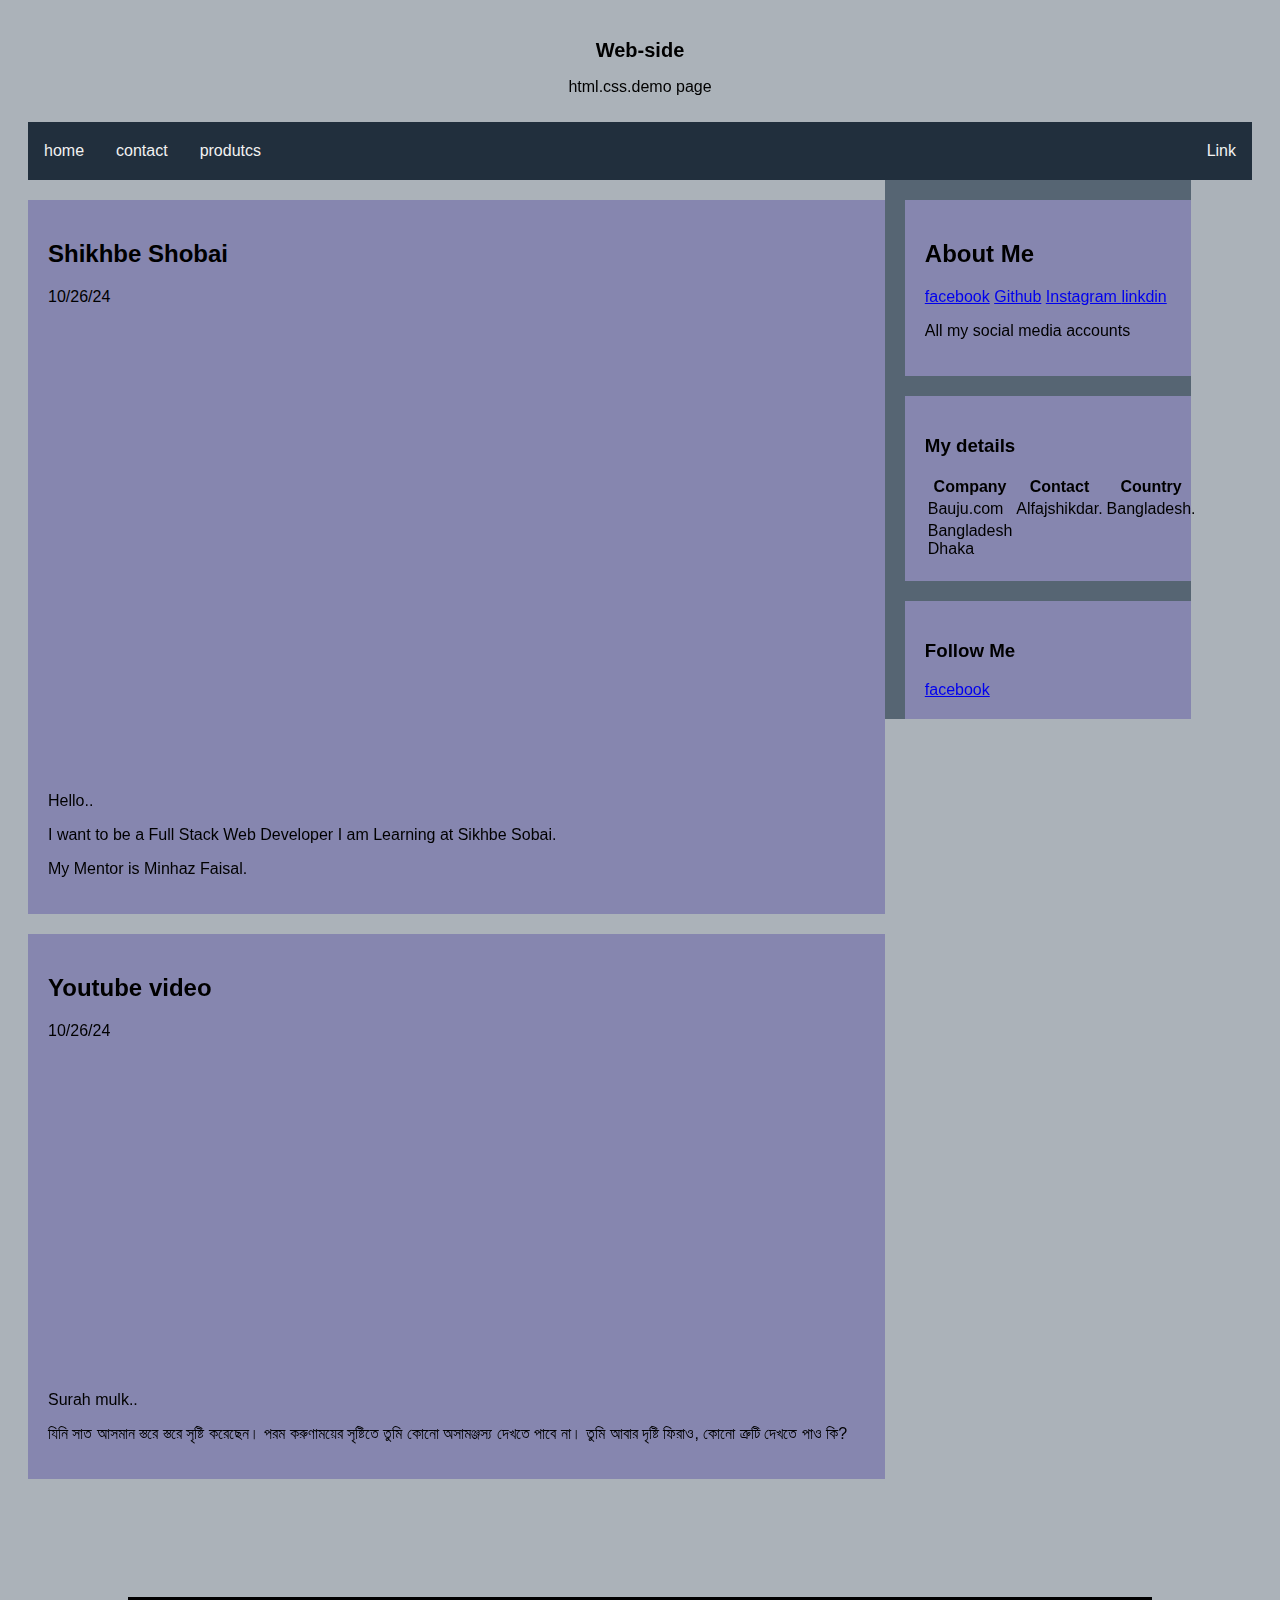
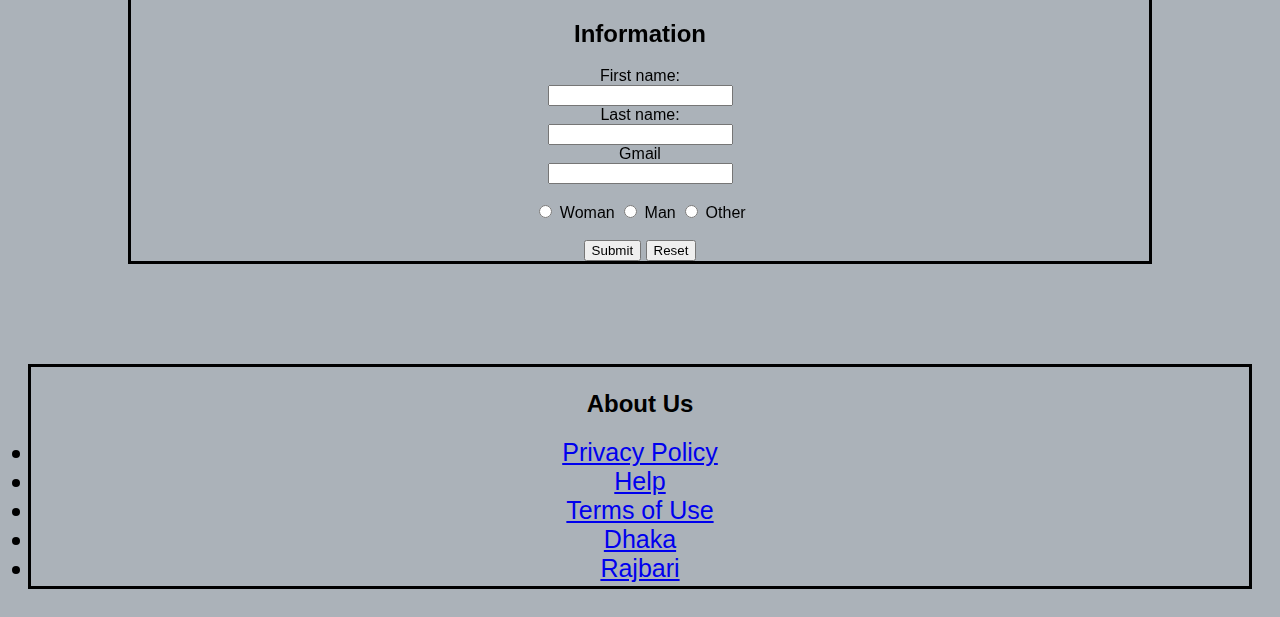
<file: index.html>
<!doctype html>
<head>
   
     <meta charset="utf-8">
     <meta name="viewport" content="width=device-width, initial-scale=1.0">

     <title>bd</title>
     <link rel="stylesheet" href="css/style.css">





<body>

<div class="header">
  <h1>Web-side</h1>
  <p>html.css.demo page<p/>

</div>


    <div class="topnav">

     <a href="index.html">home</a>
     <a href="#">contact</a>
     <a href="#">produtcs</a>
  
     <a href="#" style="float:right">Link</a>
  </div>


     
   <div class="row">
   <div class="leftcolumn">
   <div class="card">
   


      <h2>Shikhbe Shobai</h2>
      <p>10/26/24</p>



   

     <iframe src="https://www.google.com/maps/embed?pb=!1m18!1m12!1m3!1d1825.4691258520513!2d90.37731515517126!3d23.785213082818935!2m3!1f0!2f0!3f0!3m2!1i1024!2i768!4f13.1!3m3!1m2!1s0x3755c70b72f1b8b1%3A0xfc87a1bc6699ed26!2sShikhbe%20Shobai!5e0!3m2!1sen!2sbd!4v1729938559470!5m2!1sen!2sbd" width="600" height="450" style="border:0;" allowfullscreen="" loading="lazy" referrerpolicy="no-referrer-when-downgrade"></iframe>
    
    <p>Hello..</p>
      <p>I want to be a Full Stack Web Developer I am Learning at Sikhbe Sobai.</p>
     <p>My Mentor is Minhaz Faisal.</p>





    </div>
    <div class="card">
      <h2>Youtube video</h2>
     <p> 10/26/24 </p>


     <iframe width="560" height="315" src="https://www.youtube.com/embed/BlSXxA1o1-Y?si=sQTVbXcOcmsvM5MS" title="YouTube video player" frameborder="0" allow="accelerometer; autoplay; clipboard-write; encrypted-media; gyroscope; picture-in-picture; web-share" referrerpolicy="strict-origin-when-cross-origin" allowfullscreen></iframe>


      

      <p>Surah mulk..</p>
      <p> যিনি সাত আসমান স্তরে স্তরে সৃষ্টি করেছেন। পরম করুণাময়ের সৃষ্টিতে তুমি কোনো অসামঞ্জস্য দেখতে পাবে না। তুমি আবার দৃষ্টি ফিরাও, কোনো ত্রুটি দেখতে পাও কি?</p>

   </div>
  </div>


   <div class="rightcolumn">
    <div class="card">
  


      <h2>About Me</h2>
     
      <a href="https://www.facebook.com/alfajshikdar63/" target="_blank"> facebook</a>

       <a href="https://github.com/dashboard" target="-blank">Github</a>
       <a href="https://www.instagram.com/mdalfaj1139/" target="-blank">Instagram
        </a>
       <a href="https://www.linkedin.com/in/alfaj1139/" target="_blank">linkdin</a>

 
      <p>All my social media accounts</p>




    </div>
    <div class="card">
      <h3>My details</h3>
      <table class="table">
  <tr>
    <th>Company</th>
    <th>Contact</th>
    <th>Country</th>
  </tr>
  <tr>
    <td>Bauju.com</td>
    <td>Alfajshikdar.</td>
    <td>Bangladesh.</td>
  </tr>
  <tr>
 <td> Bangladesh Dhaka</td>
   
  </tr>
</table>
     
    </div>



    <div class="card">
      <h3>Follow Me</h3>
      <a href="https://www.facebook.com/alfajshikdar63/" target="_blank"> facebook</a>
    </div>
  </div>
</div>

<br>


 

 <main>


     <section> <h2>Information</h2>
    
<form action="/action_page.php">
  <label  for="fname">First name:</label><br>
  <input type="text" name=""><br>
  <label for="lname">Last name:</label><br>
  <input type="text"  value=""><br>
  <label for="fname">Gmail</label><br>
  <input type="text" name=""><br><br>

  

  <input type="radio" name="gender"> Woman
  <input type="radio" name="gender"> Man
  <input type="radio" name="gender"> Other
  

  
   <br><br>
  
  <input type="submit" value="Submit">
  <input type="reset" value="Reset">
</form> 

</section>


</main>


  </div>



<div class="footer">
  <h2>About Us </h2>

   <nav class="world">
      
        <li><a href="#">Privacy Policy  </a></li>
        <li><a href="#">Help</a></li>
        <li> <a href="#">Terms of Use</a></li>
        <li><a href="#">Dhaka</a></li>
        <li><a href="#">Rajbari</a></li>
   
</nav>



  </div>

  
 





</body>
</html>

     
      

      







</head>
</file>
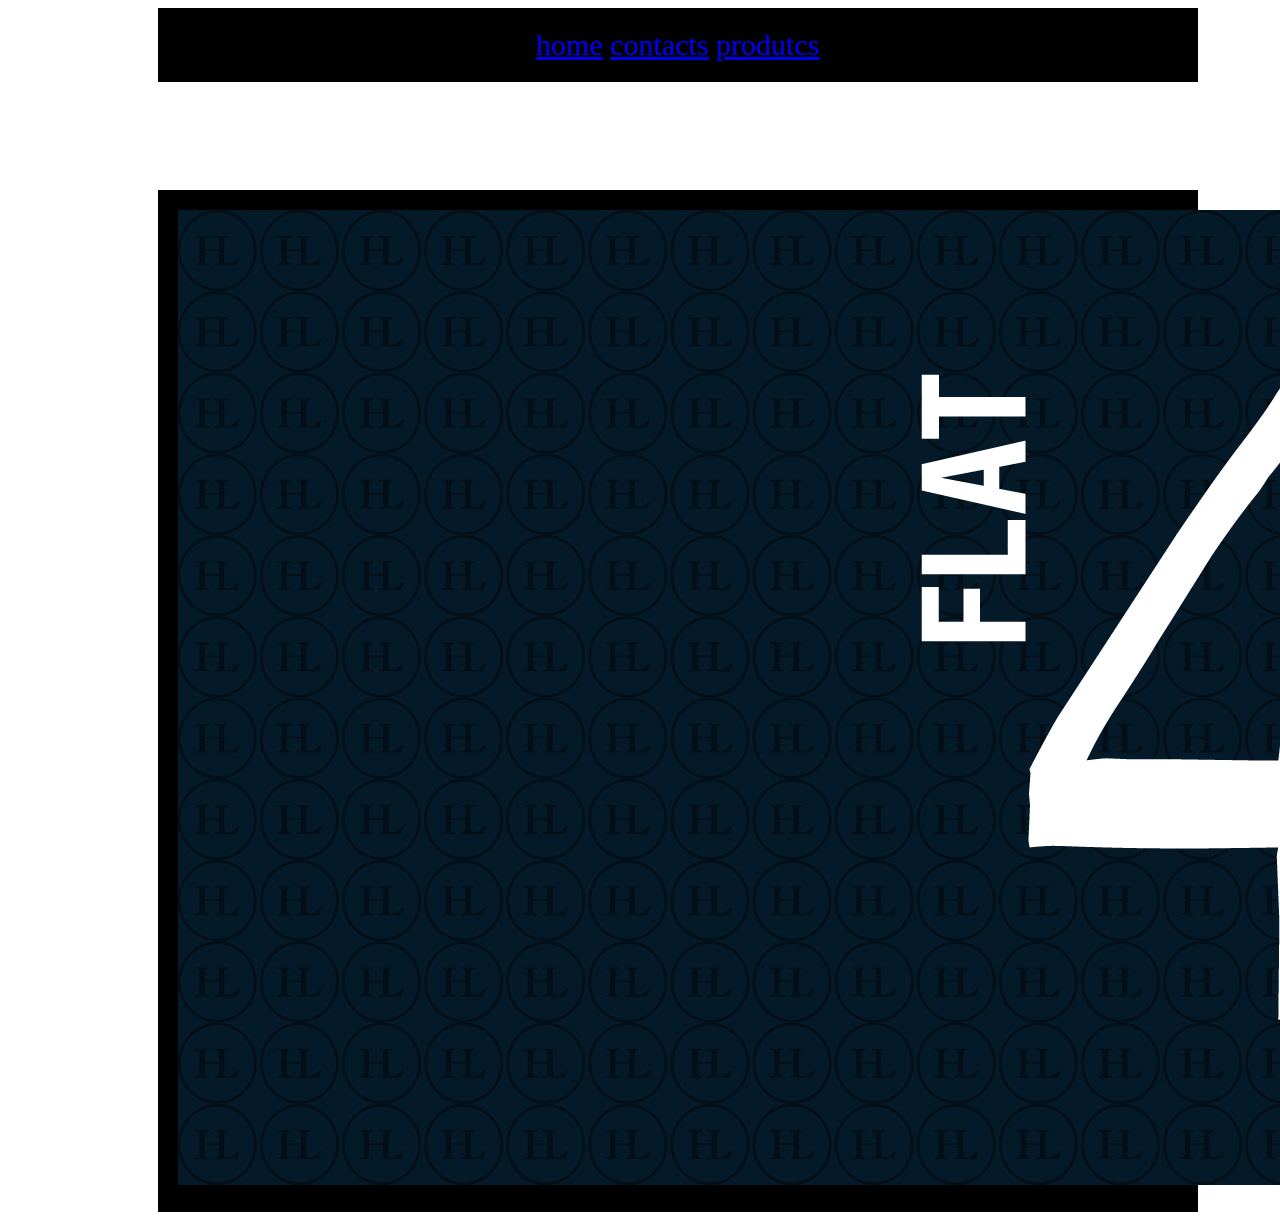
<file: exmpul/index.html>
<!doctype html>
<head>
   
     <meta charset="utf-8">
     <meta name="viewport" content="width=device-width, initial-scale=1.0">

     <title>MK</title>
     <link rel="stylesheet" href="css/style.css">



     <header>
     	<nav>
     		<a href="index.html">home</a>
     		<a href="contacts.html">contacts</a>
     		<a href="produtcs.html">produtcs</a>
     	</nav>
          <br>
          <br>
          <br><br><br><br>
          <nav>
              <img src="images/dis.jpg">
          </nav>
     </header>
	
      
     
</head>
</file>
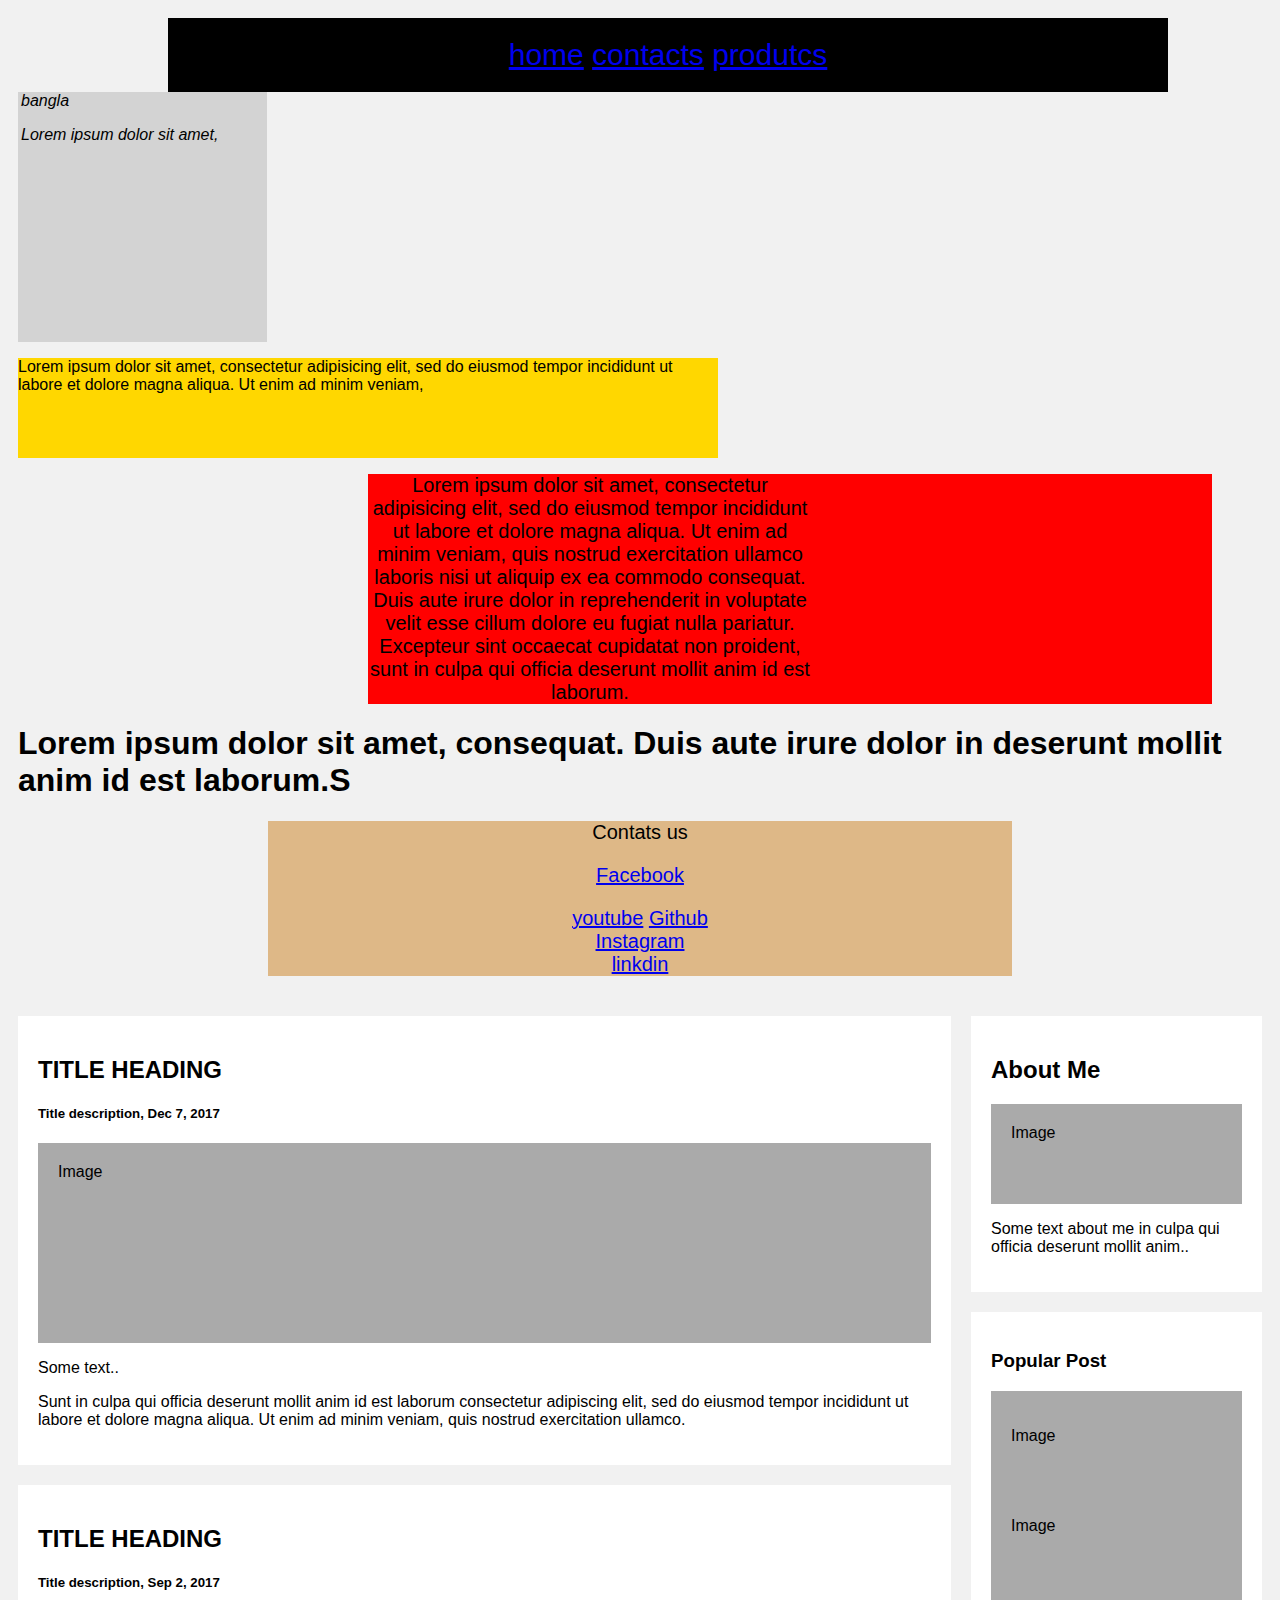
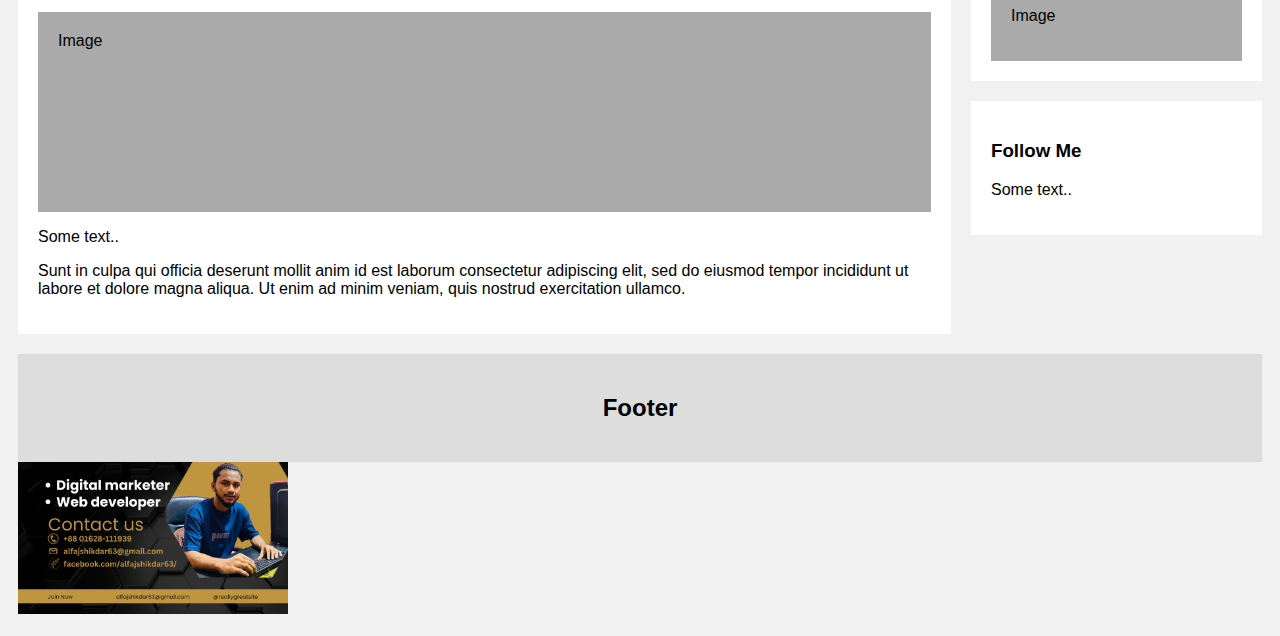
<file: contacts.html>
<!doctype html>
<head>
   
     <meta charset="utf-8">
     <meta name="viewport" content="width=device-width, initial-scale=1.0">

     <title>MK</title>
     <link rel="stylesheet" href="contacts/contacts.css">



     <header>
      <nav>
        <a href="index.html">home</a>
        <a href="contacts.html">contacts</a>
        <a href="produtcs.html">produtcs</a>
      </nav>




            <aside>
               
               <head>
                    bangla
                    <p>
                         Lorem ipsum dolor sit amet, 
                    </p>
               </head>
          </aside>

            
           <p class="bd">Lorem ipsum dolor sit amet, consectetur adipisicing elit, sed do eiusmod
           tempor incididunt ut labore et dolore magna aliqua. Ut enim ad minim veniam,
           </p>
         

           
     </header>


    



        
         

         <section>
              Lorem ipsum dolor sit amet, consectetur adipisicing elit, sed do eiusmod
              tempor incididunt ut labore et dolore magna aliqua. Ut enim ad minim veniam,
              quis nostrud exercitation ullamco laboris nisi ut aliquip ex ea commodo
              consequat. Duis aute irure dolor in reprehenderit in voluptate velit esse
              cillum dolore eu fugiat nulla pariatur. Excepteur sint occaecat cupidatat non
              proident, sunt in culpa qui officia deserunt mollit anim id est laborum.
         </section>
         


     <body>
          <h1>
               Lorem ipsum dolor sit amet,
               consequat. Duis aute irure dolor in deserunt mollit anim id est laborum.S


              
          </h1>
   </body>

         


     

     <footer>
          
          <p>
              Contats us
          </p>

         <p>
                     <a href="https://www.facebook.com/alfajshikdar63" target="-blank">Facebook </a>

                     <address></address>
             <a href="https://www.youtube.com/@mdalfaj1139" target="-blank">youtube</a>
             <a href="https://github.com/dashboard" target="-blank">Github</a>
             <a href="https://www.instagram.com/mdalfaj1139/" target="-blank">Instagram
             </a>
             <a href="https://www.linkedin.com/in/alfaj1139/" target="_blank">linkdin</a>
             
               </p>

          
 

     </footer>

  
      



     
</head>



























<div class="row">
  <div class="leftcolumn">
    <div class="card">
      <h2>TITLE HEADING</h2>
      <h5>Title description, Dec 7, 2017</h5>
      <div class="fakeimg" style="height:200px;">Image</div>
      <p>Some text..</p>
      <p>Sunt in culpa qui officia deserunt mollit anim id est laborum consectetur adipiscing elit, sed do eiusmod tempor incididunt ut labore et dolore magna aliqua. Ut enim ad minim veniam, quis nostrud exercitation ullamco.</p>
    </div>
    <div class="card">
      <h2>TITLE HEADING</h2>
      <h5>Title description, Sep 2, 2017</h5>
      <div class="fakeimg" style="height:200px;">Image</div>
      <p>Some text..</p>
      <p>Sunt in culpa qui officia deserunt mollit anim id est laborum consectetur adipiscing elit, sed do eiusmod tempor incididunt ut labore et dolore magna aliqua. Ut enim ad minim veniam, quis nostrud exercitation ullamco.</p>
    </div>
  </div>
  <div class="rightcolumn">
    <div class="card">
      <h2>About Me</h2>
      <div class="fakeimg" style="height:100px;">Image</div>
      <p>Some text about me in culpa qui officia deserunt mollit anim..</p>
    </div>
    <div class="card">
      <h3>Popular Post</h3>
      <div class="fakeimg"><p>Image</p></div>
      <div class="fakeimg"><p>Image</p></div>
      <div class="fakeimg"><p>Image</p></div>
    </div>
    <div class="card">
      <h3>Follow Me</h3>
      <p>Some text..</p>
    </div>
  </div>
</div>

<div class="footer">
  <h2>Footer</h2>
</div>

</body>
</html>

  
      
     
</head>










 <img  src="images/me.png" style="height:100% " width=" 270px">
</file>
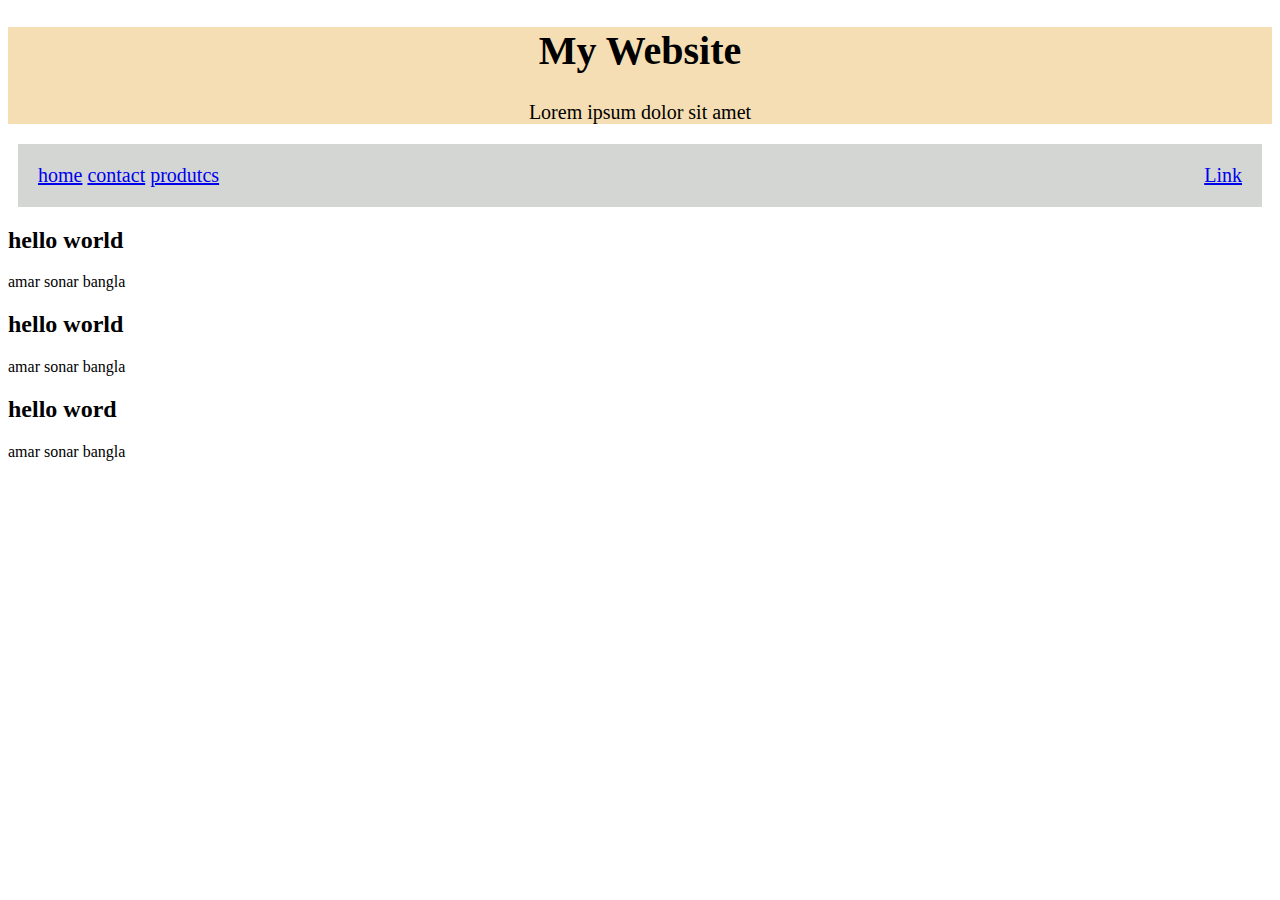
<file: produtcs.html>
<!doctype html>
<head>
   
     <meta charset="utf-8">
     <meta name="viewport" content="width=device-width, initial-scale=1.0">

     <title>MK</title>
     <link rel="stylesheet" href="produtcs/produtcs.css">


<body>

<div class="header">
  <h1>My Website</h1>
  <p>Lorem ipsum dolor sit amet</p>
</div>

   <div class="topnav">

     <a href="index.html">home</a>
     <a href="contacts.html">contact</a>
     <a href="produtcs.html">produtcs</a>
     <a href="#" style="float:right">Link</a>

</div>


<main>
  
  <section>
    <h2>hello world</h2>
    <p>amar sonar bangla</p>
  </section>
  <section>
    <h2>hello world</h2>
    <p>amar sonar bangla</p>
  </section>
  <section>
    <h2>hello word</h2>
    <p>amar sonar bangla</p>
  </section>
</main>
</file>
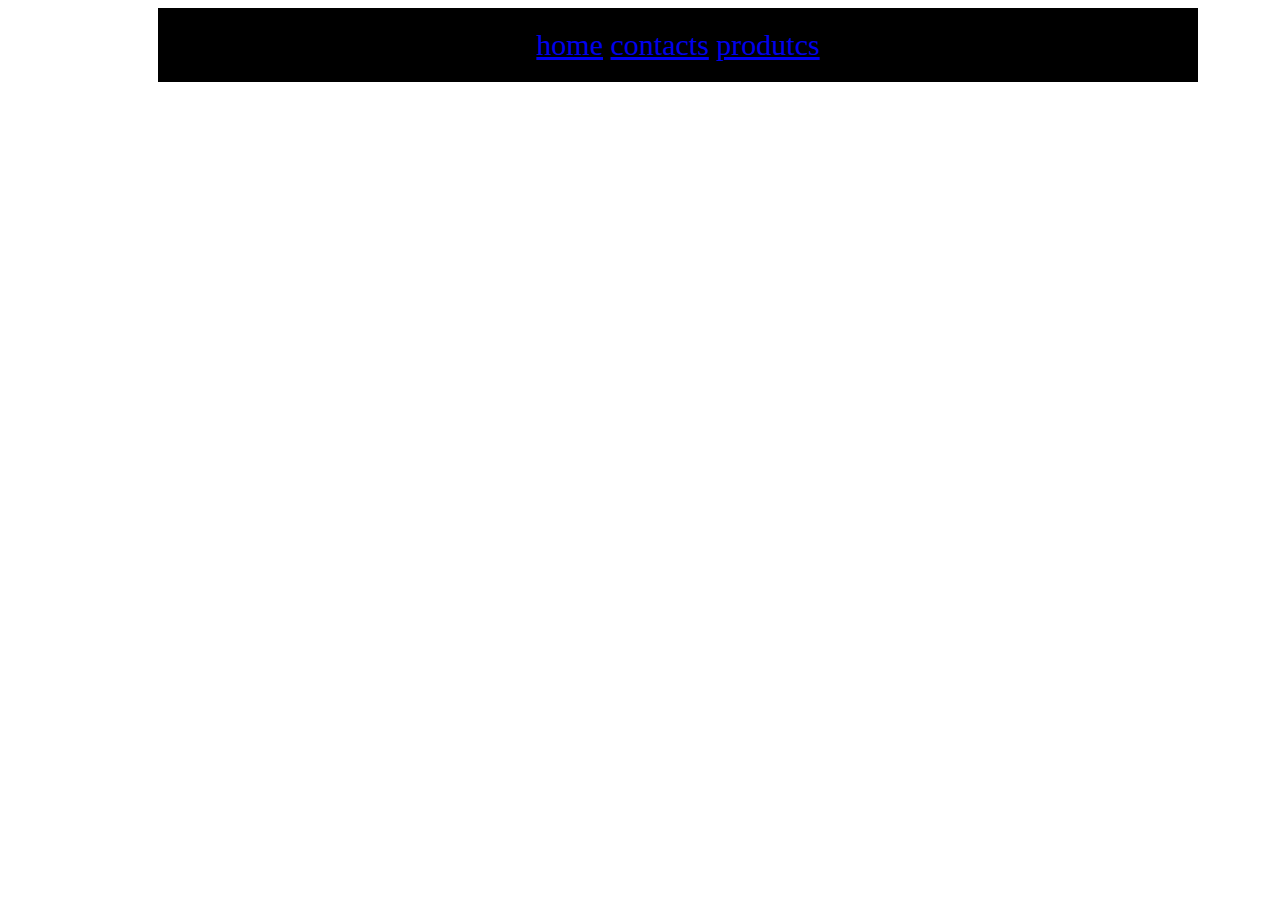
<file: exmpul/contact.html>
<!doctype html>
<head>
   
     <meta charset="utf-8">
     <meta name="viewport" content="width=device-width, initial-scale=1.0">

     <title>MK</title>
     <link rel="stylesheet" href="css/style.css">


     <header>
     	<nav>
     		<a href="index.html">home</a>
     		<a href="contacts.html">contacts</a>
     		<a href="produtcs.html">produtcs</a>
     	</nav>
     </header>
	
      
     
</head>
</file>
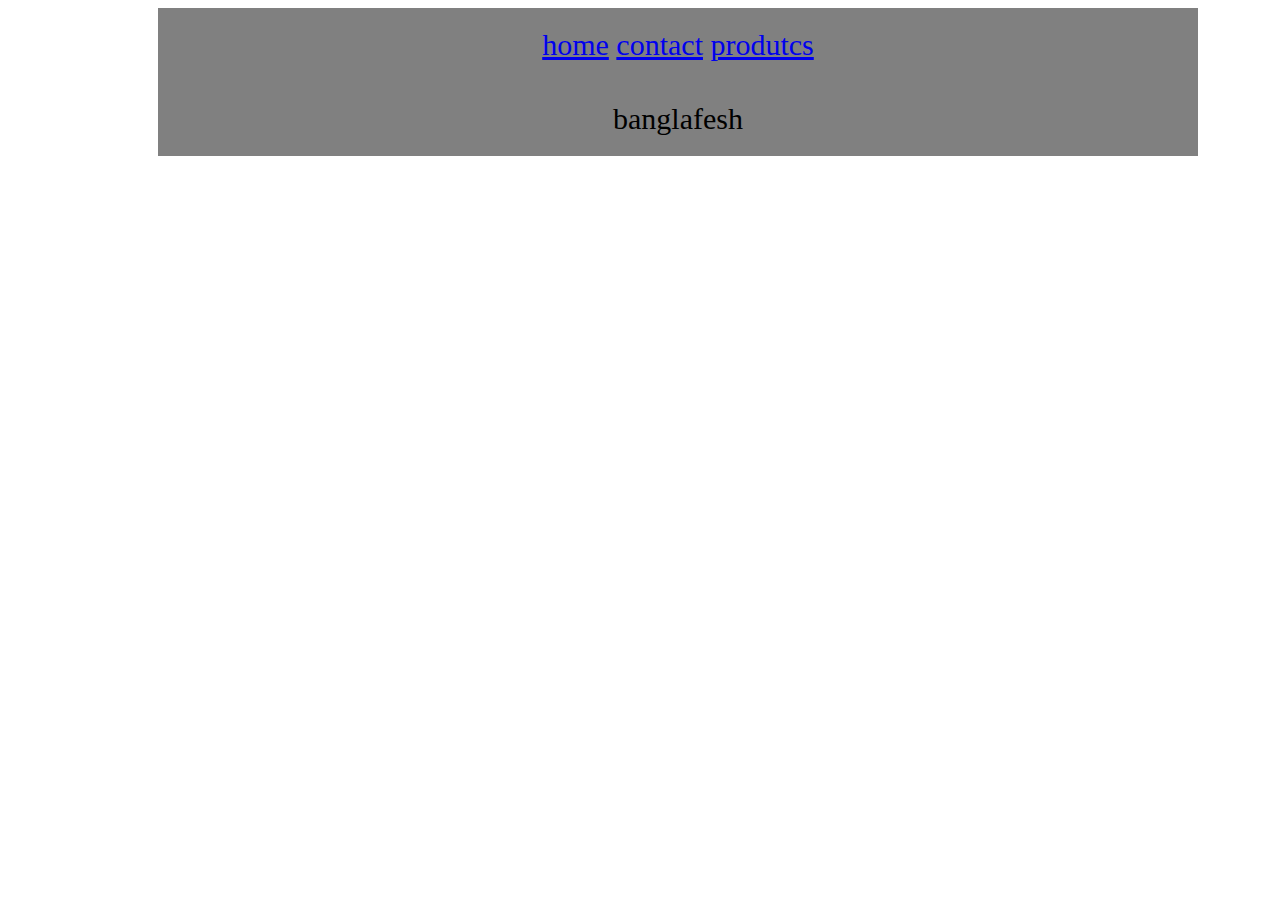
<file: exmpul/contacts.html>
<!doctype html>
<head>
   
     <meta charset="utf-8">
     <meta name="viewport" content="width=device-width, initial-scale=1.0">

     <title>MK</title>
     <link rel="stylesheet" href="contacts/contacts.css">


     <header>
     	<nav>
     		<a href="index.html">home</a>
     		<a href="contact.html">contact</a>
     		<a href="produtcs.html">produtcs</a>
     	</nav>
          <nav>
               banglafesh
          </nav>
     </header>


     <main>
          
     </main>
	
      
     
</head>
</file>
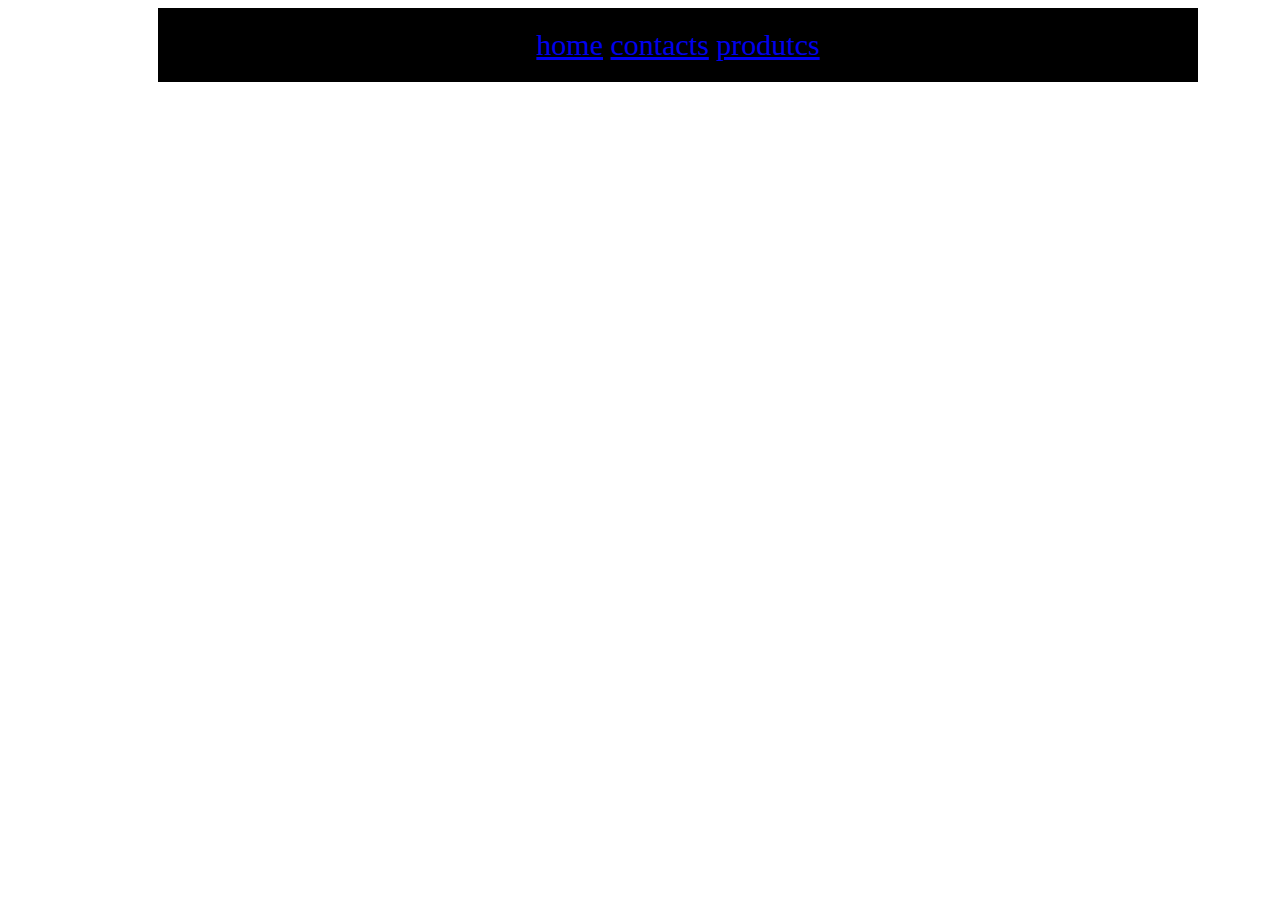
<file: exmpul/produtcs.html>
<!doctype html>
<head>
   
     <meta charset="utf-8">
     <meta name="viewport" content="width=device-width, initial-scale=1.0">

     <title>MK</title>
     <link rel="stylesheet" href="produtcs/produtcs.css">


     <header>
     	<nav>
     		<a href="index.html">home</a>
     		<a href="contacts.html">contacts</a>
     	    <a href="produtcs.html">produtcs</a>
     	</nav>
     </header>
	
      
     
</head>
</file>
<file: css/style.css>
/* Header/Blog Title */
.header {
  padding: 10px;
  text-align: center;
  background:#abb2b9 ;
}


.header h1 {
  font-size: 20px;
  margin-top: 1px;



  }
 


/* Style the top navigation bar */
.topnav {
  overflow: hidden;
  background-color:#212f3d;


}
/* Style the topnav links */
.topnav a {
  float: left;
  display: block;
  color: #f2f2f2;
  text-align: center;
  padding: 20px 16px;
  text-decoration: none;

}

/* Clear floats after the columns */
.row::after {

  content: "";
  display: table;
  clear: both;

}


/* Create two unequal columns that floats next to each other */
/* Left column */
.leftcolumn {   
  float: left;
  width: 70%;

}



/* Add a card effect for articles */
.card {
  background-color:#8686AF;
  padding: 20px;
  margin-top: 20px;
}



/* Right column */
.rightcolumn {
  float: left;
  width: 25%;
  background-color: #566573;
  padding-left: 20px;
}


iframe{
  width: 100%;
  padding: 20px;
}

* {
  box-sizing: border-box;
}




body {
  font-family:Arial ;
  padding: 20px;
  background:#abb2b9 ;
}

/*world*/

.world{
 text-align: center;
  font-size: 25px;


}

/


.tebal{
  
   text-align:center;
   background: #ccc;
   
}

.tebal table{
   padding: 50px;
  text-align: center;
  font-size: 20px;
  background-color: #3346;

  margin-top: 10px;
}




/* Footer */
.footer {
	border: solid;
  padding: 3px;

  text-align: center;
  background: #abb2b9 ;
 

}


section{
	
 border: solid;
 box-align: center;
 text-align: center;
 margin: 100px;
 padding: 0px;
 background-color: #abb2b9;
 

 }
</file>
<file: exmpul/css/style.css>
nav{
	text-align: center; 
	background-color:black ;
	font-size: 30px;
	padding: 20px;
    width: 1000px;
    margin-left: 150px;

	

}
</file>
<file: contacts/contacts.css>
nav{
  text-align: center; 
  background-color:black ;
  font-size: 30px;
  padding: 20px;
    width: 1000px;
    margin-left: 150px;


}
section{
text-align: center;
  background-color: red;
  font-size: 20px;
  padding-right: 400px;
  margin-right: 50px;
  margin-left: 350px;
}

 





aside{
  width: 20%;
  height: 250px;
  padding-left: 3px;
  margin-left:0px ;
  margin-right:50px;
  margin-left: 0px;

  font-style: italic;
  background-color: lightgray;

}


.bd{
  background-color: gold;
  width: 700px;
  height: 100px;
  
  
  


}


main{
  padding-top: 0px;
  padding-bottom: 100px; 
  margin-top: 100px;
  margin-bottom: 100px;
  

}



footer{
  text-align: center;
  background-color: burlywood;
  font-size: 20px;
  padding-right: 300px;
  padding-left: 300px;
  margin-right: 250px;
  margin-left: 250px;
}








/* Header/Blog Title */
.header {
  padding: 30px;
  text-align: center;
  background:#f0b27a;
}


.header h1 {
  font-size: 20px;


  }
 


/* Style the top navigation bar */
.topnav {
  overflow: hidden;
  background-color:#212f3d;


}
/* Style the topnav links */
.topnav a {
  float: left;
  display: block;
  color: #f2f2f2;
  text-align: center;
  padding: 20px 16px;
  text-decoration: none;

}

/* Clear floats after the columns */
.row::after {
  content: "";
  display: table;
  clear: both;

}


/* Create two unequal columns that floats next to each other */
/* Left column */
.leftcolumn {   
  float: left;
  width: 75%;
}



/* Add a card effect for articles */
.card {
  background-color:#8686AF;
  padding: 20px;
  margin-top: 20px;
}



/* Right column */
.rightcolumn {
  float: left;
  width: 25%;
  background-color: #566573;
  padding-left: 20px;
}


iframe{
  width: 100%;
  padding: 20px;
}

* {
  box-sizing: border-box;
}




body {
  font-family: Arial;
  padding: 10px;
  background:#566573;
}

/*world*/

.world{
 text-align: left;
  font-size: 25px;

}


.tebal{
  
   text-align:center;
   background: #ccc;
   
}

.tebal table{
   padding: 50px;
  text-align: center;
  font-size: 20px;
  background-color: #3346;

  margin-top: 10px;
}




/* Footer */
.footer {
  padding: 50px;
  text-align: center;
  background: #abb2b9 ;
  margin-top: 20px;

}

























body {
  font-family: Arial;
  padding: 10px;
  background: #f1f1f1;
}

/* Header/Blog Title */
.header {
  padding: 30px;
  text-align: center;
  background: white;
}

.header h1 {
  font-size: 50px;
}

/* Style the top navigation bar */
.topnav {
  overflow: hidden;
  background-color: #333;
}

/* Style the topnav links */
.topnav a {
  float: left;
  display: block;
  color: #f2f2f2;
  text-align: center;
  padding: 14px 16px;
  text-decoration: none;
}

/* Change color on hover */
.topnav a:hover {
  background-color: #ddd;
  color: black;
}

/* Create two unequal columns that floats next to each other */
/* Left column */
.leftcolumn {   
  float: left;
  width: 75%;
}

/* Right column */
.rightcolumn {
  float: left;
  width: 25%;
  background-color: #f1f1f1;
  padding-left: 20px;
}

/* Fake image */
.fakeimg {
  background-color: #aaa;
  width: 100%;
  padding: 20px;
}

/* Add a card effect for articles */
.card {
  background-color: white;
  padding: 20px;
  margin-top: 20px;
}

/* Clear floats after the columns */
.row::after {
  content: "";
  display: table;
  clear: both;
}

/* Footer */
.footer {
  padding: 20px;
  text-align: center;
  background: #ddd;
  margin-top: 20px;
}

/* Responsive layout - when the screen is less than 800px wide, make the two columns stack on top of each other instead of next to each other */
@media screen and (max-width: 800px) {
  .leftcolumn, .rightcolumn {   
    width: 100%;
    padding: 0;
  }
}

/* Responsive layout - when the screen is less than 400px wide, make the navigation links stack on top of each other instead of next to each other */
@media screen and (max-width: 400px) {
  .topnav a {
    float: none;
    width: 100%;
  }
}
</file>
<file: produtcs/produtcs.css>
.header{

  padding: 0;
  text-align: center;
font-size: 20px;
  background-color: wheat;
}
.topnav{
  background-color: #2323;
  padding: 20px;
  margin: 10px;
 font-size: 20px;
}
 
 .main{
  background-image: url(../images/.p.jpg);
 }
</file>
<file: exmpul/contacts/contacts.css>
nav{
	text-align: center; 
	background-color:gray ;
	font-size: 30px;
	padding: 20px;
    width: 1000px;
    margin-left: 150px;

	}
</file>
<file: exmpul/produtcs/produtcs.css>
nav{
	text-align: center; 
	background-color:black ;
	font-size: 30px;
	padding: 20px;
    width: 1000px;
    margin-left: 150px;

	

}
</file>
